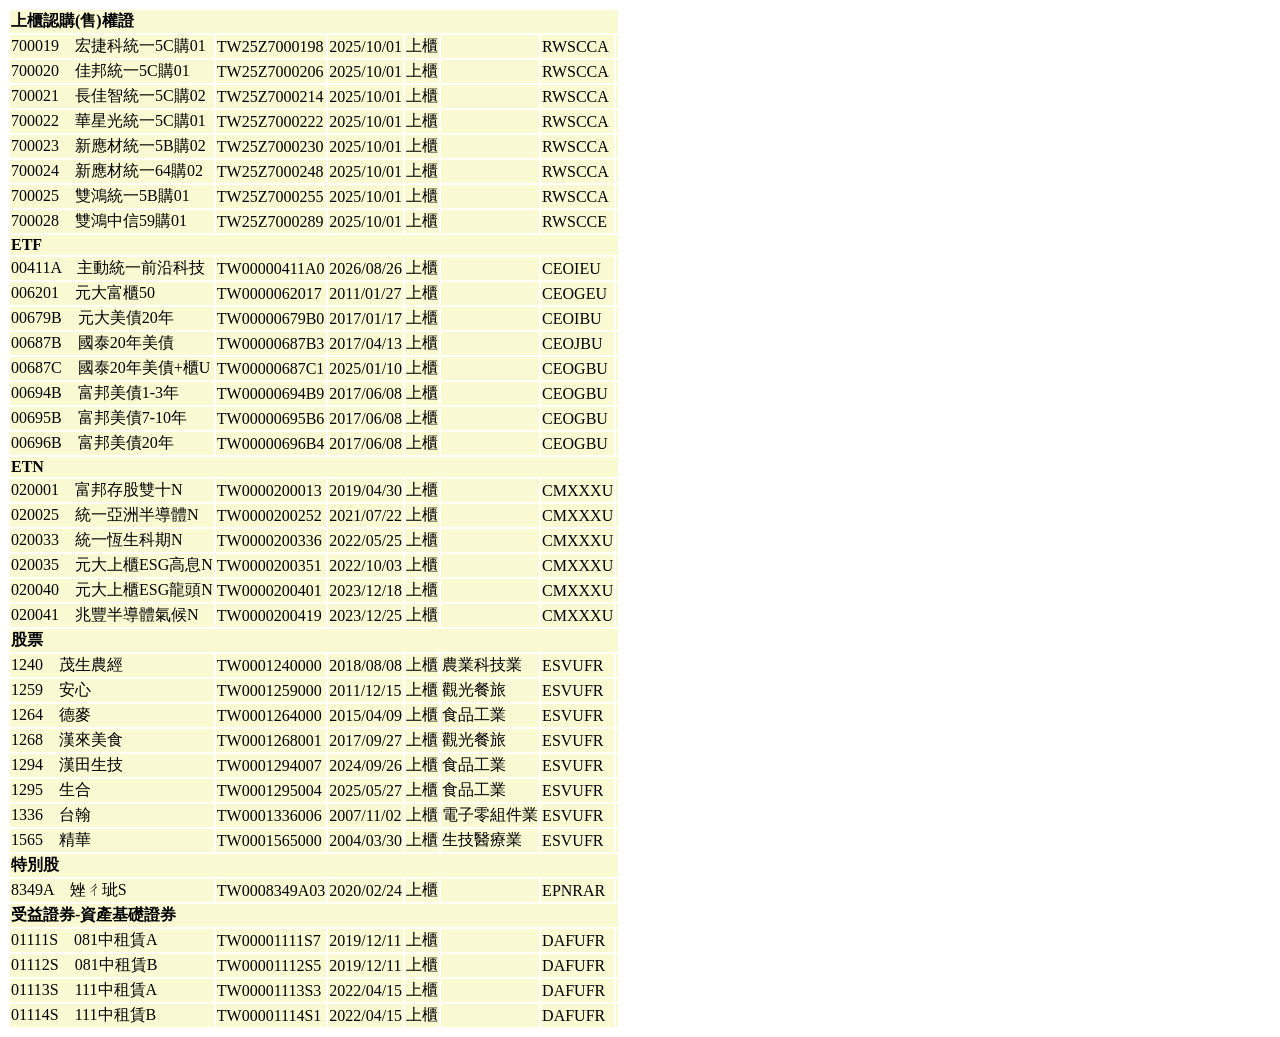
<file: tests/fixtures/isin_otc_sample.html>
<html><body><table><tr><td bgcolor="#FAFAD2" colspan="7"><b> 上櫃認購(售)權證 <b> </b></b></td></tr><tr><td bgcolor="#FAFAD2">700019　宏捷科統一5C購01</td><td bgcolor="#FAFAD2">TW25Z7000198</td><td bgcolor="#FAFAD2">2025/10/01</td><td bgcolor="#FAFAD2">上櫃</td><td bgcolor="#FAFAD2"></td><td bgcolor="#FAFAD2">RWSCCA</td><td bgcolor="#FAFAD2"></td></tr><tr><td bgcolor="#FAFAD2">700020　佳邦統一5C購01</td><td bgcolor="#FAFAD2">TW25Z7000206</td><td bgcolor="#FAFAD2">2025/10/01</td><td bgcolor="#FAFAD2">上櫃</td><td bgcolor="#FAFAD2"></td><td bgcolor="#FAFAD2">RWSCCA</td><td bgcolor="#FAFAD2"></td></tr><tr><td bgcolor="#FAFAD2">700021　長佳智統一5C購02</td><td bgcolor="#FAFAD2">TW25Z7000214</td><td bgcolor="#FAFAD2">2025/10/01</td><td bgcolor="#FAFAD2">上櫃</td><td bgcolor="#FAFAD2"></td><td bgcolor="#FAFAD2">RWSCCA</td><td bgcolor="#FAFAD2"></td></tr><tr><td bgcolor="#FAFAD2">700022　華星光統一5C購01</td><td bgcolor="#FAFAD2">TW25Z7000222</td><td bgcolor="#FAFAD2">2025/10/01</td><td bgcolor="#FAFAD2">上櫃</td><td bgcolor="#FAFAD2"></td><td bgcolor="#FAFAD2">RWSCCA</td><td bgcolor="#FAFAD2"></td></tr><tr><td bgcolor="#FAFAD2">700023　新應材統一5B購02</td><td bgcolor="#FAFAD2">TW25Z7000230</td><td bgcolor="#FAFAD2">2025/10/01</td><td bgcolor="#FAFAD2">上櫃</td><td bgcolor="#FAFAD2"></td><td bgcolor="#FAFAD2">RWSCCA</td><td bgcolor="#FAFAD2"></td></tr><tr><td bgcolor="#FAFAD2">700024　新應材統一64購02</td><td bgcolor="#FAFAD2">TW25Z7000248</td><td bgcolor="#FAFAD2">2025/10/01</td><td bgcolor="#FAFAD2">上櫃</td><td bgcolor="#FAFAD2"></td><td bgcolor="#FAFAD2">RWSCCA</td><td bgcolor="#FAFAD2"></td></tr><tr><td bgcolor="#FAFAD2">700025　雙鴻統一5B購01</td><td bgcolor="#FAFAD2">TW25Z7000255</td><td bgcolor="#FAFAD2">2025/10/01</td><td bgcolor="#FAFAD2">上櫃</td><td bgcolor="#FAFAD2"></td><td bgcolor="#FAFAD2">RWSCCA</td><td bgcolor="#FAFAD2"></td></tr><tr><td bgcolor="#FAFAD2">700028　雙鴻中信59購01</td><td bgcolor="#FAFAD2">TW25Z7000289</td><td bgcolor="#FAFAD2">2025/10/01</td><td bgcolor="#FAFAD2">上櫃</td><td bgcolor="#FAFAD2"></td><td bgcolor="#FAFAD2">RWSCCE</td><td bgcolor="#FAFAD2"></td></tr><tr><td bgcolor="#FAFAD2" colspan="7"><b> ETF <b> </b></b></td></tr><tr><td bgcolor="#FAFAD2">00411A　主動統一前沿科技</td><td bgcolor="#FAFAD2">TW00000411A0</td><td bgcolor="#FAFAD2">2026/08/26</td><td bgcolor="#FAFAD2">上櫃</td><td bgcolor="#FAFAD2"></td><td bgcolor="#FAFAD2">CEOIEU</td><td bgcolor="#FAFAD2"></td></tr><tr><td bgcolor="#FAFAD2">006201　元大富櫃50</td><td bgcolor="#FAFAD2">TW0000062017</td><td bgcolor="#FAFAD2">2011/01/27</td><td bgcolor="#FAFAD2">上櫃</td><td bgcolor="#FAFAD2"></td><td bgcolor="#FAFAD2">CEOGEU</td><td bgcolor="#FAFAD2"></td></tr><tr><td bgcolor="#FAFAD2">00679B　元大美債20年</td><td bgcolor="#FAFAD2">TW00000679B0</td><td bgcolor="#FAFAD2">2017/01/17</td><td bgcolor="#FAFAD2">上櫃</td><td bgcolor="#FAFAD2"></td><td bgcolor="#FAFAD2">CEOIBU</td><td bgcolor="#FAFAD2"></td></tr><tr><td bgcolor="#FAFAD2">00687B　國泰20年美債</td><td bgcolor="#FAFAD2">TW00000687B3</td><td bgcolor="#FAFAD2">2017/04/13</td><td bgcolor="#FAFAD2">上櫃</td><td bgcolor="#FAFAD2"></td><td bgcolor="#FAFAD2">CEOJBU</td><td bgcolor="#FAFAD2"></td></tr><tr><td bgcolor="#FAFAD2">00687C　國泰20年美債+櫃U</td><td bgcolor="#FAFAD2">TW00000687C1</td><td bgcolor="#FAFAD2">2025/01/10</td><td bgcolor="#FAFAD2">上櫃</td><td bgcolor="#FAFAD2"></td><td bgcolor="#FAFAD2">CEOGBU</td><td bgcolor="#FAFAD2"></td></tr><tr><td bgcolor="#FAFAD2">00694B　富邦美債1-3年</td><td bgcolor="#FAFAD2">TW00000694B9</td><td bgcolor="#FAFAD2">2017/06/08</td><td bgcolor="#FAFAD2">上櫃</td><td bgcolor="#FAFAD2"></td><td bgcolor="#FAFAD2">CEOGBU</td><td bgcolor="#FAFAD2"></td></tr><tr><td bgcolor="#FAFAD2">00695B　富邦美債7-10年</td><td bgcolor="#FAFAD2">TW00000695B6</td><td bgcolor="#FAFAD2">2017/06/08</td><td bgcolor="#FAFAD2">上櫃</td><td bgcolor="#FAFAD2"></td><td bgcolor="#FAFAD2">CEOGBU</td><td bgcolor="#FAFAD2"></td></tr><tr><td bgcolor="#FAFAD2">00696B　富邦美債20年</td><td bgcolor="#FAFAD2">TW00000696B4</td><td bgcolor="#FAFAD2">2017/06/08</td><td bgcolor="#FAFAD2">上櫃</td><td bgcolor="#FAFAD2"></td><td bgcolor="#FAFAD2">CEOGBU</td><td bgcolor="#FAFAD2"></td></tr><tr><td bgcolor="#FAFAD2" colspan="7"><b> ETN <b> </b></b></td></tr><tr><td bgcolor="#FAFAD2">020001　富邦存股雙十N</td><td bgcolor="#FAFAD2">TW0000200013</td><td bgcolor="#FAFAD2">2019/04/30</td><td bgcolor="#FAFAD2">上櫃</td><td bgcolor="#FAFAD2"></td><td bgcolor="#FAFAD2">CMXXXU</td><td bgcolor="#FAFAD2"></td></tr><tr><td bgcolor="#FAFAD2">020025　統一亞洲半導體N</td><td bgcolor="#FAFAD2">TW0000200252</td><td bgcolor="#FAFAD2">2021/07/22</td><td bgcolor="#FAFAD2">上櫃</td><td bgcolor="#FAFAD2"></td><td bgcolor="#FAFAD2">CMXXXU</td><td bgcolor="#FAFAD2"></td></tr><tr><td bgcolor="#FAFAD2">020033　統一恆生科期N</td><td bgcolor="#FAFAD2">TW0000200336</td><td bgcolor="#FAFAD2">2022/05/25</td><td bgcolor="#FAFAD2">上櫃</td><td bgcolor="#FAFAD2"></td><td bgcolor="#FAFAD2">CMXXXU</td><td bgcolor="#FAFAD2"></td></tr><tr><td bgcolor="#FAFAD2">020035　元大上櫃ESG高息N</td><td bgcolor="#FAFAD2">TW0000200351</td><td bgcolor="#FAFAD2">2022/10/03</td><td bgcolor="#FAFAD2">上櫃</td><td bgcolor="#FAFAD2"></td><td bgcolor="#FAFAD2">CMXXXU</td><td bgcolor="#FAFAD2"></td></tr><tr><td bgcolor="#FAFAD2">020040　元大上櫃ESG龍頭N</td><td bgcolor="#FAFAD2">TW0000200401</td><td bgcolor="#FAFAD2">2023/12/18</td><td bgcolor="#FAFAD2">上櫃</td><td bgcolor="#FAFAD2"></td><td bgcolor="#FAFAD2">CMXXXU</td><td bgcolor="#FAFAD2"></td></tr><tr><td bgcolor="#FAFAD2">020041　兆豐半導體氣候N</td><td bgcolor="#FAFAD2">TW0000200419</td><td bgcolor="#FAFAD2">2023/12/25</td><td bgcolor="#FAFAD2">上櫃</td><td bgcolor="#FAFAD2"></td><td bgcolor="#FAFAD2">CMXXXU</td><td bgcolor="#FAFAD2"></td></tr><tr><td bgcolor="#FAFAD2" colspan="7"><b> 股票 <b> </b></b></td></tr><tr><td bgcolor="#FAFAD2">1240　茂生農經</td><td bgcolor="#FAFAD2">TW0001240000</td><td bgcolor="#FAFAD2">2018/08/08</td><td bgcolor="#FAFAD2">上櫃</td><td bgcolor="#FAFAD2">農業科技業</td><td bgcolor="#FAFAD2">ESVUFR</td><td bgcolor="#FAFAD2"></td></tr><tr><td bgcolor="#FAFAD2">1259　安心</td><td bgcolor="#FAFAD2">TW0001259000</td><td bgcolor="#FAFAD2">2011/12/15</td><td bgcolor="#FAFAD2">上櫃</td><td bgcolor="#FAFAD2">觀光餐旅</td><td bgcolor="#FAFAD2">ESVUFR</td><td bgcolor="#FAFAD2"></td></tr><tr><td bgcolor="#FAFAD2">1264　德麥</td><td bgcolor="#FAFAD2">TW0001264000</td><td bgcolor="#FAFAD2">2015/04/09</td><td bgcolor="#FAFAD2">上櫃</td><td bgcolor="#FAFAD2">食品工業</td><td bgcolor="#FAFAD2">ESVUFR</td><td bgcolor="#FAFAD2"></td></tr><tr><td bgcolor="#FAFAD2">1268　漢來美食</td><td bgcolor="#FAFAD2">TW0001268001</td><td bgcolor="#FAFAD2">2017/09/27</td><td bgcolor="#FAFAD2">上櫃</td><td bgcolor="#FAFAD2">觀光餐旅</td><td bgcolor="#FAFAD2">ESVUFR</td><td bgcolor="#FAFAD2"></td></tr><tr><td bgcolor="#FAFAD2">1294　漢田生技</td><td bgcolor="#FAFAD2">TW0001294007</td><td bgcolor="#FAFAD2">2024/09/26</td><td bgcolor="#FAFAD2">上櫃</td><td bgcolor="#FAFAD2">食品工業</td><td bgcolor="#FAFAD2">ESVUFR</td><td bgcolor="#FAFAD2"></td></tr><tr><td bgcolor="#FAFAD2">1295　生合</td><td bgcolor="#FAFAD2">TW0001295004</td><td bgcolor="#FAFAD2">2025/05/27</td><td bgcolor="#FAFAD2">上櫃</td><td bgcolor="#FAFAD2">食品工業</td><td bgcolor="#FAFAD2">ESVUFR</td><td bgcolor="#FAFAD2"></td></tr><tr><td bgcolor="#FAFAD2">1336　台翰</td><td bgcolor="#FAFAD2">TW0001336006</td><td bgcolor="#FAFAD2">2007/11/02</td><td bgcolor="#FAFAD2">上櫃</td><td bgcolor="#FAFAD2">電子零組件業</td><td bgcolor="#FAFAD2">ESVUFR</td><td bgcolor="#FAFAD2"></td></tr><tr><td bgcolor="#FAFAD2">1565　精華</td><td bgcolor="#FAFAD2">TW0001565000</td><td bgcolor="#FAFAD2">2004/03/30</td><td bgcolor="#FAFAD2">上櫃</td><td bgcolor="#FAFAD2">生技醫療業</td><td bgcolor="#FAFAD2">ESVUFR</td><td bgcolor="#FAFAD2"></td></tr><tr><td bgcolor="#FAFAD2" colspan="7"><b> 特別股 <b> </b></b></td></tr><tr><td bgcolor="#FAFAD2">8349A　矬ㄔ玼S</td><td bgcolor="#FAFAD2">TW0008349A03</td><td bgcolor="#FAFAD2">2020/02/24</td><td bgcolor="#FAFAD2">上櫃</td><td bgcolor="#FAFAD2"></td><td bgcolor="#FAFAD2">EPNRAR</td><td bgcolor="#FAFAD2"></td></tr><tr><td bgcolor="#FAFAD2" colspan="7"><b> 受益證券-資產基礎證券 <b> </b></b></td></tr><tr><td bgcolor="#FAFAD2">01111S　081中租賃A</td><td bgcolor="#FAFAD2">TW00001111S7</td><td bgcolor="#FAFAD2">2019/12/11</td><td bgcolor="#FAFAD2">上櫃</td><td bgcolor="#FAFAD2"></td><td bgcolor="#FAFAD2">DAFUFR</td><td bgcolor="#FAFAD2"></td></tr><tr><td bgcolor="#FAFAD2">01112S　081中租賃B</td><td bgcolor="#FAFAD2">TW00001112S5</td><td bgcolor="#FAFAD2">2019/12/11</td><td bgcolor="#FAFAD2">上櫃</td><td bgcolor="#FAFAD2"></td><td bgcolor="#FAFAD2">DAFUFR</td><td bgcolor="#FAFAD2"></td></tr><tr><td bgcolor="#FAFAD2">01113S　111中租賃A</td><td bgcolor="#FAFAD2">TW00001113S3</td><td bgcolor="#FAFAD2">2022/04/15</td><td bgcolor="#FAFAD2">上櫃</td><td bgcolor="#FAFAD2"></td><td bgcolor="#FAFAD2">DAFUFR</td><td bgcolor="#FAFAD2"></td></tr><tr><td bgcolor="#FAFAD2">01114S　111中租賃B</td><td bgcolor="#FAFAD2">TW00001114S1</td><td bgcolor="#FAFAD2">2022/04/15</td><td bgcolor="#FAFAD2">上櫃</td><td bgcolor="#FAFAD2"></td><td bgcolor="#FAFAD2">DAFUFR</td><td bgcolor="#FAFAD2"></td></tr></table></body></html>
</file>
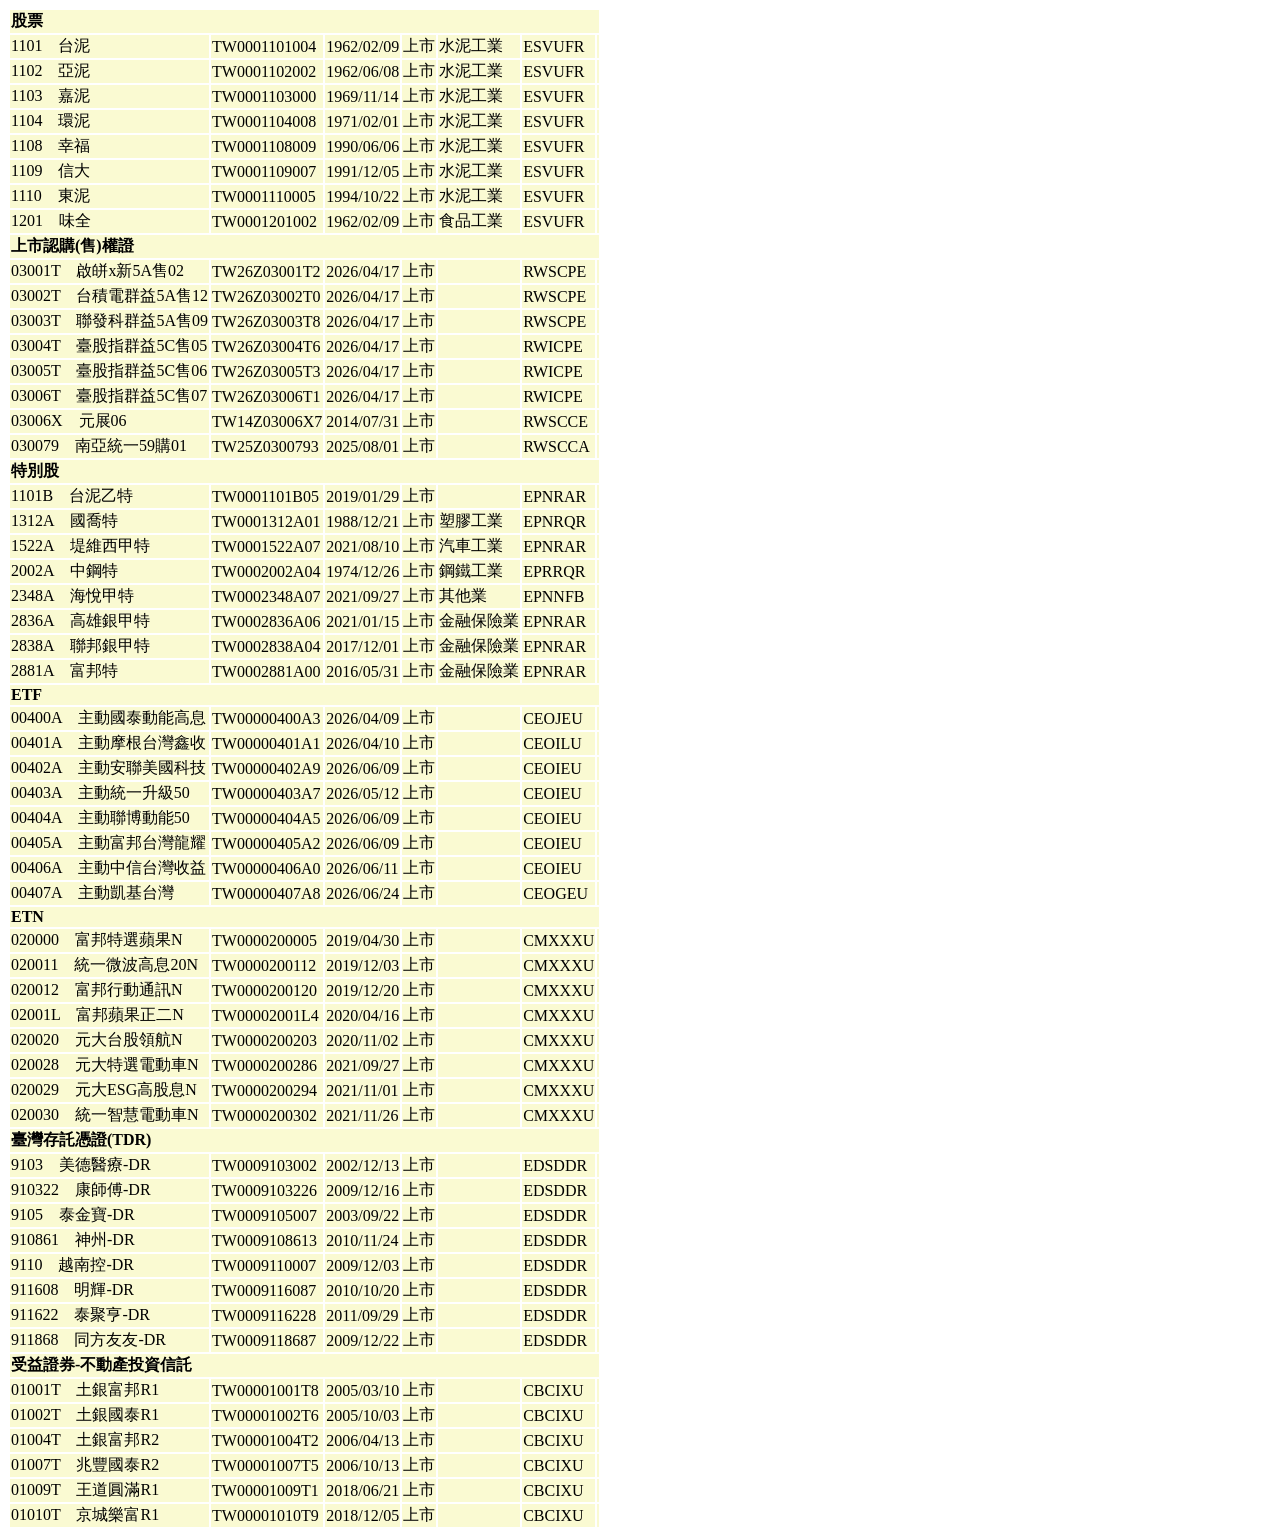
<file: tests/fixtures/isin_tse_sample.html>
<html><body><table><tr><td bgcolor="#FAFAD2" colspan="7"><b> 股票 <b> </b></b></td></tr><tr><td bgcolor="#FAFAD2">1101　台泥</td><td bgcolor="#FAFAD2">TW0001101004</td><td bgcolor="#FAFAD2">1962/02/09</td><td bgcolor="#FAFAD2">上市</td><td bgcolor="#FAFAD2">水泥工業</td><td bgcolor="#FAFAD2">ESVUFR</td><td bgcolor="#FAFAD2"></td></tr><tr><td bgcolor="#FAFAD2">1102　亞泥</td><td bgcolor="#FAFAD2">TW0001102002</td><td bgcolor="#FAFAD2">1962/06/08</td><td bgcolor="#FAFAD2">上市</td><td bgcolor="#FAFAD2">水泥工業</td><td bgcolor="#FAFAD2">ESVUFR</td><td bgcolor="#FAFAD2"></td></tr><tr><td bgcolor="#FAFAD2">1103　嘉泥</td><td bgcolor="#FAFAD2">TW0001103000</td><td bgcolor="#FAFAD2">1969/11/14</td><td bgcolor="#FAFAD2">上市</td><td bgcolor="#FAFAD2">水泥工業</td><td bgcolor="#FAFAD2">ESVUFR</td><td bgcolor="#FAFAD2"></td></tr><tr><td bgcolor="#FAFAD2">1104　環泥</td><td bgcolor="#FAFAD2">TW0001104008</td><td bgcolor="#FAFAD2">1971/02/01</td><td bgcolor="#FAFAD2">上市</td><td bgcolor="#FAFAD2">水泥工業</td><td bgcolor="#FAFAD2">ESVUFR</td><td bgcolor="#FAFAD2"></td></tr><tr><td bgcolor="#FAFAD2">1108　幸福</td><td bgcolor="#FAFAD2">TW0001108009</td><td bgcolor="#FAFAD2">1990/06/06</td><td bgcolor="#FAFAD2">上市</td><td bgcolor="#FAFAD2">水泥工業</td><td bgcolor="#FAFAD2">ESVUFR</td><td bgcolor="#FAFAD2"></td></tr><tr><td bgcolor="#FAFAD2">1109　信大</td><td bgcolor="#FAFAD2">TW0001109007</td><td bgcolor="#FAFAD2">1991/12/05</td><td bgcolor="#FAFAD2">上市</td><td bgcolor="#FAFAD2">水泥工業</td><td bgcolor="#FAFAD2">ESVUFR</td><td bgcolor="#FAFAD2"></td></tr><tr><td bgcolor="#FAFAD2">1110　東泥</td><td bgcolor="#FAFAD2">TW0001110005</td><td bgcolor="#FAFAD2">1994/10/22</td><td bgcolor="#FAFAD2">上市</td><td bgcolor="#FAFAD2">水泥工業</td><td bgcolor="#FAFAD2">ESVUFR</td><td bgcolor="#FAFAD2"></td></tr><tr><td bgcolor="#FAFAD2">1201　味全</td><td bgcolor="#FAFAD2">TW0001201002</td><td bgcolor="#FAFAD2">1962/02/09</td><td bgcolor="#FAFAD2">上市</td><td bgcolor="#FAFAD2">食品工業</td><td bgcolor="#FAFAD2">ESVUFR</td><td bgcolor="#FAFAD2"></td></tr><tr><td bgcolor="#FAFAD2" colspan="7"><b> 上市認購(售)權證 <b> </b></b></td></tr><tr><td bgcolor="#FAFAD2">03001T　啟皏x新5A售02</td><td bgcolor="#FAFAD2">TW26Z03001T2</td><td bgcolor="#FAFAD2">2026/04/17</td><td bgcolor="#FAFAD2">上市</td><td bgcolor="#FAFAD2"></td><td bgcolor="#FAFAD2">RWSCPE</td><td bgcolor="#FAFAD2"></td></tr><tr><td bgcolor="#FAFAD2">03002T　台積電群益5A售12</td><td bgcolor="#FAFAD2">TW26Z03002T0</td><td bgcolor="#FAFAD2">2026/04/17</td><td bgcolor="#FAFAD2">上市</td><td bgcolor="#FAFAD2"></td><td bgcolor="#FAFAD2">RWSCPE</td><td bgcolor="#FAFAD2"></td></tr><tr><td bgcolor="#FAFAD2">03003T　聯發科群益5A售09</td><td bgcolor="#FAFAD2">TW26Z03003T8</td><td bgcolor="#FAFAD2">2026/04/17</td><td bgcolor="#FAFAD2">上市</td><td bgcolor="#FAFAD2"></td><td bgcolor="#FAFAD2">RWSCPE</td><td bgcolor="#FAFAD2"></td></tr><tr><td bgcolor="#FAFAD2">03004T　臺股指群益5C售05</td><td bgcolor="#FAFAD2">TW26Z03004T6</td><td bgcolor="#FAFAD2">2026/04/17</td><td bgcolor="#FAFAD2">上市</td><td bgcolor="#FAFAD2"></td><td bgcolor="#FAFAD2">RWICPE</td><td bgcolor="#FAFAD2"></td></tr><tr><td bgcolor="#FAFAD2">03005T　臺股指群益5C售06</td><td bgcolor="#FAFAD2">TW26Z03005T3</td><td bgcolor="#FAFAD2">2026/04/17</td><td bgcolor="#FAFAD2">上市</td><td bgcolor="#FAFAD2"></td><td bgcolor="#FAFAD2">RWICPE</td><td bgcolor="#FAFAD2"></td></tr><tr><td bgcolor="#FAFAD2">03006T　臺股指群益5C售07</td><td bgcolor="#FAFAD2">TW26Z03006T1</td><td bgcolor="#FAFAD2">2026/04/17</td><td bgcolor="#FAFAD2">上市</td><td bgcolor="#FAFAD2"></td><td bgcolor="#FAFAD2">RWICPE</td><td bgcolor="#FAFAD2"></td></tr><tr><td bgcolor="#FAFAD2">03006X　元展06</td><td bgcolor="#FAFAD2">TW14Z03006X7</td><td bgcolor="#FAFAD2">2014/07/31</td><td bgcolor="#FAFAD2">上市</td><td bgcolor="#FAFAD2"></td><td bgcolor="#FAFAD2">RWSCCE</td><td bgcolor="#FAFAD2"></td></tr><tr><td bgcolor="#FAFAD2">030079　南亞統一59購01</td><td bgcolor="#FAFAD2">TW25Z0300793</td><td bgcolor="#FAFAD2">2025/08/01</td><td bgcolor="#FAFAD2">上市</td><td bgcolor="#FAFAD2"></td><td bgcolor="#FAFAD2">RWSCCA</td><td bgcolor="#FAFAD2"></td></tr><tr><td bgcolor="#FAFAD2" colspan="7"><b> 特別股 <b> </b></b></td></tr><tr><td bgcolor="#FAFAD2">1101B　台泥乙特</td><td bgcolor="#FAFAD2">TW0001101B05</td><td bgcolor="#FAFAD2">2019/01/29</td><td bgcolor="#FAFAD2">上市</td><td bgcolor="#FAFAD2"></td><td bgcolor="#FAFAD2">EPNRAR</td><td bgcolor="#FAFAD2"></td></tr><tr><td bgcolor="#FAFAD2">1312A　國喬特</td><td bgcolor="#FAFAD2">TW0001312A01</td><td bgcolor="#FAFAD2">1988/12/21</td><td bgcolor="#FAFAD2">上市</td><td bgcolor="#FAFAD2">塑膠工業</td><td bgcolor="#FAFAD2">EPNRQR</td><td bgcolor="#FAFAD2"></td></tr><tr><td bgcolor="#FAFAD2">1522A　堤維西甲特</td><td bgcolor="#FAFAD2">TW0001522A07</td><td bgcolor="#FAFAD2">2021/08/10</td><td bgcolor="#FAFAD2">上市</td><td bgcolor="#FAFAD2">汽車工業</td><td bgcolor="#FAFAD2">EPNRAR</td><td bgcolor="#FAFAD2"></td></tr><tr><td bgcolor="#FAFAD2">2002A　中鋼特</td><td bgcolor="#FAFAD2">TW0002002A04</td><td bgcolor="#FAFAD2">1974/12/26</td><td bgcolor="#FAFAD2">上市</td><td bgcolor="#FAFAD2">鋼鐵工業</td><td bgcolor="#FAFAD2">EPRRQR</td><td bgcolor="#FAFAD2"></td></tr><tr><td bgcolor="#FAFAD2">2348A　海悅甲特</td><td bgcolor="#FAFAD2">TW0002348A07</td><td bgcolor="#FAFAD2">2021/09/27</td><td bgcolor="#FAFAD2">上市</td><td bgcolor="#FAFAD2">其他業</td><td bgcolor="#FAFAD2">EPNNFB</td><td bgcolor="#FAFAD2"></td></tr><tr><td bgcolor="#FAFAD2">2836A　高雄銀甲特</td><td bgcolor="#FAFAD2">TW0002836A06</td><td bgcolor="#FAFAD2">2021/01/15</td><td bgcolor="#FAFAD2">上市</td><td bgcolor="#FAFAD2">金融保險業</td><td bgcolor="#FAFAD2">EPNRAR</td><td bgcolor="#FAFAD2"></td></tr><tr><td bgcolor="#FAFAD2">2838A　聯邦銀甲特</td><td bgcolor="#FAFAD2">TW0002838A04</td><td bgcolor="#FAFAD2">2017/12/01</td><td bgcolor="#FAFAD2">上市</td><td bgcolor="#FAFAD2">金融保險業</td><td bgcolor="#FAFAD2">EPNRAR</td><td bgcolor="#FAFAD2"></td></tr><tr><td bgcolor="#FAFAD2">2881A　富邦特</td><td bgcolor="#FAFAD2">TW0002881A00</td><td bgcolor="#FAFAD2">2016/05/31</td><td bgcolor="#FAFAD2">上市</td><td bgcolor="#FAFAD2">金融保險業</td><td bgcolor="#FAFAD2">EPNRAR</td><td bgcolor="#FAFAD2"></td></tr><tr><td bgcolor="#FAFAD2" colspan="7"><b> ETF <b> </b></b></td></tr><tr><td bgcolor="#FAFAD2">00400A　主動國泰動能高息</td><td bgcolor="#FAFAD2">TW00000400A3</td><td bgcolor="#FAFAD2">2026/04/09</td><td bgcolor="#FAFAD2">上市</td><td bgcolor="#FAFAD2"></td><td bgcolor="#FAFAD2">CEOJEU</td><td bgcolor="#FAFAD2"></td></tr><tr><td bgcolor="#FAFAD2">00401A　主動摩根台灣鑫收</td><td bgcolor="#FAFAD2">TW00000401A1</td><td bgcolor="#FAFAD2">2026/04/10</td><td bgcolor="#FAFAD2">上市</td><td bgcolor="#FAFAD2"></td><td bgcolor="#FAFAD2">CEOILU</td><td bgcolor="#FAFAD2"></td></tr><tr><td bgcolor="#FAFAD2">00402A　主動安聯美國科技</td><td bgcolor="#FAFAD2">TW00000402A9</td><td bgcolor="#FAFAD2">2026/06/09</td><td bgcolor="#FAFAD2">上市</td><td bgcolor="#FAFAD2"></td><td bgcolor="#FAFAD2">CEOIEU</td><td bgcolor="#FAFAD2"></td></tr><tr><td bgcolor="#FAFAD2">00403A　主動統一升級50</td><td bgcolor="#FAFAD2">TW00000403A7</td><td bgcolor="#FAFAD2">2026/05/12</td><td bgcolor="#FAFAD2">上市</td><td bgcolor="#FAFAD2"></td><td bgcolor="#FAFAD2">CEOIEU</td><td bgcolor="#FAFAD2"></td></tr><tr><td bgcolor="#FAFAD2">00404A　主動聯博動能50</td><td bgcolor="#FAFAD2">TW00000404A5</td><td bgcolor="#FAFAD2">2026/06/09</td><td bgcolor="#FAFAD2">上市</td><td bgcolor="#FAFAD2"></td><td bgcolor="#FAFAD2">CEOIEU</td><td bgcolor="#FAFAD2"></td></tr><tr><td bgcolor="#FAFAD2">00405A　主動富邦台灣龍耀</td><td bgcolor="#FAFAD2">TW00000405A2</td><td bgcolor="#FAFAD2">2026/06/09</td><td bgcolor="#FAFAD2">上市</td><td bgcolor="#FAFAD2"></td><td bgcolor="#FAFAD2">CEOIEU</td><td bgcolor="#FAFAD2"></td></tr><tr><td bgcolor="#FAFAD2">00406A　主動中信台灣收益</td><td bgcolor="#FAFAD2">TW00000406A0</td><td bgcolor="#FAFAD2">2026/06/11</td><td bgcolor="#FAFAD2">上市</td><td bgcolor="#FAFAD2"></td><td bgcolor="#FAFAD2">CEOIEU</td><td bgcolor="#FAFAD2"></td></tr><tr><td bgcolor="#FAFAD2">00407A　主動凱基台灣</td><td bgcolor="#FAFAD2">TW00000407A8</td><td bgcolor="#FAFAD2">2026/06/24</td><td bgcolor="#FAFAD2">上市</td><td bgcolor="#FAFAD2"></td><td bgcolor="#FAFAD2">CEOGEU</td><td bgcolor="#FAFAD2"></td></tr><tr><td bgcolor="#FAFAD2" colspan="7"><b> ETN <b> </b></b></td></tr><tr><td bgcolor="#FAFAD2">020000　富邦特選蘋果N</td><td bgcolor="#FAFAD2">TW0000200005</td><td bgcolor="#FAFAD2">2019/04/30</td><td bgcolor="#FAFAD2">上市</td><td bgcolor="#FAFAD2"></td><td bgcolor="#FAFAD2">CMXXXU</td><td bgcolor="#FAFAD2"></td></tr><tr><td bgcolor="#FAFAD2">020011　統一微波高息20N</td><td bgcolor="#FAFAD2">TW0000200112</td><td bgcolor="#FAFAD2">2019/12/03</td><td bgcolor="#FAFAD2">上市</td><td bgcolor="#FAFAD2"></td><td bgcolor="#FAFAD2">CMXXXU</td><td bgcolor="#FAFAD2"></td></tr><tr><td bgcolor="#FAFAD2">020012　富邦行動通訊N</td><td bgcolor="#FAFAD2">TW0000200120</td><td bgcolor="#FAFAD2">2019/12/20</td><td bgcolor="#FAFAD2">上市</td><td bgcolor="#FAFAD2"></td><td bgcolor="#FAFAD2">CMXXXU</td><td bgcolor="#FAFAD2"></td></tr><tr><td bgcolor="#FAFAD2">02001L　富邦蘋果正二N</td><td bgcolor="#FAFAD2">TW00002001L4</td><td bgcolor="#FAFAD2">2020/04/16</td><td bgcolor="#FAFAD2">上市</td><td bgcolor="#FAFAD2"></td><td bgcolor="#FAFAD2">CMXXXU</td><td bgcolor="#FAFAD2"></td></tr><tr><td bgcolor="#FAFAD2">020020　元大台股領航N</td><td bgcolor="#FAFAD2">TW0000200203</td><td bgcolor="#FAFAD2">2020/11/02</td><td bgcolor="#FAFAD2">上市</td><td bgcolor="#FAFAD2"></td><td bgcolor="#FAFAD2">CMXXXU</td><td bgcolor="#FAFAD2"></td></tr><tr><td bgcolor="#FAFAD2">020028　元大特選電動車N</td><td bgcolor="#FAFAD2">TW0000200286</td><td bgcolor="#FAFAD2">2021/09/27</td><td bgcolor="#FAFAD2">上市</td><td bgcolor="#FAFAD2"></td><td bgcolor="#FAFAD2">CMXXXU</td><td bgcolor="#FAFAD2"></td></tr><tr><td bgcolor="#FAFAD2">020029　元大ESG高股息N</td><td bgcolor="#FAFAD2">TW0000200294</td><td bgcolor="#FAFAD2">2021/11/01</td><td bgcolor="#FAFAD2">上市</td><td bgcolor="#FAFAD2"></td><td bgcolor="#FAFAD2">CMXXXU</td><td bgcolor="#FAFAD2"></td></tr><tr><td bgcolor="#FAFAD2">020030　統一智慧電動車N</td><td bgcolor="#FAFAD2">TW0000200302</td><td bgcolor="#FAFAD2">2021/11/26</td><td bgcolor="#FAFAD2">上市</td><td bgcolor="#FAFAD2"></td><td bgcolor="#FAFAD2">CMXXXU</td><td bgcolor="#FAFAD2"></td></tr><tr><td bgcolor="#FAFAD2" colspan="7"><b> 臺灣存託憑證(TDR) <b> </b></b></td></tr><tr><td bgcolor="#FAFAD2">9103　美德醫療-DR</td><td bgcolor="#FAFAD2">TW0009103002</td><td bgcolor="#FAFAD2">2002/12/13</td><td bgcolor="#FAFAD2">上市</td><td bgcolor="#FAFAD2"></td><td bgcolor="#FAFAD2">EDSDDR</td><td bgcolor="#FAFAD2"></td></tr><tr><td bgcolor="#FAFAD2">910322　康師傅-DR</td><td bgcolor="#FAFAD2">TW0009103226</td><td bgcolor="#FAFAD2">2009/12/16</td><td bgcolor="#FAFAD2">上市</td><td bgcolor="#FAFAD2"></td><td bgcolor="#FAFAD2">EDSDDR</td><td bgcolor="#FAFAD2"></td></tr><tr><td bgcolor="#FAFAD2">9105　泰金寶-DR</td><td bgcolor="#FAFAD2">TW0009105007</td><td bgcolor="#FAFAD2">2003/09/22</td><td bgcolor="#FAFAD2">上市</td><td bgcolor="#FAFAD2"></td><td bgcolor="#FAFAD2">EDSDDR</td><td bgcolor="#FAFAD2"></td></tr><tr><td bgcolor="#FAFAD2">910861　神州-DR</td><td bgcolor="#FAFAD2">TW0009108613</td><td bgcolor="#FAFAD2">2010/11/24</td><td bgcolor="#FAFAD2">上市</td><td bgcolor="#FAFAD2"></td><td bgcolor="#FAFAD2">EDSDDR</td><td bgcolor="#FAFAD2"></td></tr><tr><td bgcolor="#FAFAD2">9110　越南控-DR</td><td bgcolor="#FAFAD2">TW0009110007</td><td bgcolor="#FAFAD2">2009/12/03</td><td bgcolor="#FAFAD2">上市</td><td bgcolor="#FAFAD2"></td><td bgcolor="#FAFAD2">EDSDDR</td><td bgcolor="#FAFAD2"></td></tr><tr><td bgcolor="#FAFAD2">911608　明輝-DR</td><td bgcolor="#FAFAD2">TW0009116087</td><td bgcolor="#FAFAD2">2010/10/20</td><td bgcolor="#FAFAD2">上市</td><td bgcolor="#FAFAD2"></td><td bgcolor="#FAFAD2">EDSDDR</td><td bgcolor="#FAFAD2"></td></tr><tr><td bgcolor="#FAFAD2">911622　泰聚亨-DR</td><td bgcolor="#FAFAD2">TW0009116228</td><td bgcolor="#FAFAD2">2011/09/29</td><td bgcolor="#FAFAD2">上市</td><td bgcolor="#FAFAD2"></td><td bgcolor="#FAFAD2">EDSDDR</td><td bgcolor="#FAFAD2"></td></tr><tr><td bgcolor="#FAFAD2">911868　同方友友-DR</td><td bgcolor="#FAFAD2">TW0009118687</td><td bgcolor="#FAFAD2">2009/12/22</td><td bgcolor="#FAFAD2">上市</td><td bgcolor="#FAFAD2"></td><td bgcolor="#FAFAD2">EDSDDR</td><td bgcolor="#FAFAD2"></td></tr><tr><td bgcolor="#FAFAD2" colspan="7"><b> 受益證券-不動產投資信託 <b> </b></b></td></tr><tr><td bgcolor="#FAFAD2">01001T　土銀富邦R1</td><td bgcolor="#FAFAD2">TW00001001T8</td><td bgcolor="#FAFAD2">2005/03/10</td><td bgcolor="#FAFAD2">上市</td><td bgcolor="#FAFAD2"></td><td bgcolor="#FAFAD2">CBCIXU</td><td bgcolor="#FAFAD2"></td></tr><tr><td bgcolor="#FAFAD2">01002T　土銀國泰R1</td><td bgcolor="#FAFAD2">TW00001002T6</td><td bgcolor="#FAFAD2">2005/10/03</td><td bgcolor="#FAFAD2">上市</td><td bgcolor="#FAFAD2"></td><td bgcolor="#FAFAD2">CBCIXU</td><td bgcolor="#FAFAD2"></td></tr><tr><td bgcolor="#FAFAD2">01004T　土銀富邦R2</td><td bgcolor="#FAFAD2">TW00001004T2</td><td bgcolor="#FAFAD2">2006/04/13</td><td bgcolor="#FAFAD2">上市</td><td bgcolor="#FAFAD2"></td><td bgcolor="#FAFAD2">CBCIXU</td><td bgcolor="#FAFAD2"></td></tr><tr><td bgcolor="#FAFAD2">01007T　兆豐國泰R2</td><td bgcolor="#FAFAD2">TW00001007T5</td><td bgcolor="#FAFAD2">2006/10/13</td><td bgcolor="#FAFAD2">上市</td><td bgcolor="#FAFAD2"></td><td bgcolor="#FAFAD2">CBCIXU</td><td bgcolor="#FAFAD2"></td></tr><tr><td bgcolor="#FAFAD2">01009T　王道圓滿R1</td><td bgcolor="#FAFAD2">TW00001009T1</td><td bgcolor="#FAFAD2">2018/06/21</td><td bgcolor="#FAFAD2">上市</td><td bgcolor="#FAFAD2"></td><td bgcolor="#FAFAD2">CBCIXU</td><td bgcolor="#FAFAD2"></td></tr><tr><td bgcolor="#FAFAD2">01010T　京城樂富R1</td><td bgcolor="#FAFAD2">TW00001010T9</td><td bgcolor="#FAFAD2">2018/12/05</td><td bgcolor="#FAFAD2">上市</td><td bgcolor="#FAFAD2"></td><td bgcolor="#FAFAD2">CBCIXU</td><td bgcolor="#FAFAD2"></td></tr></table></body></html>
</file>
